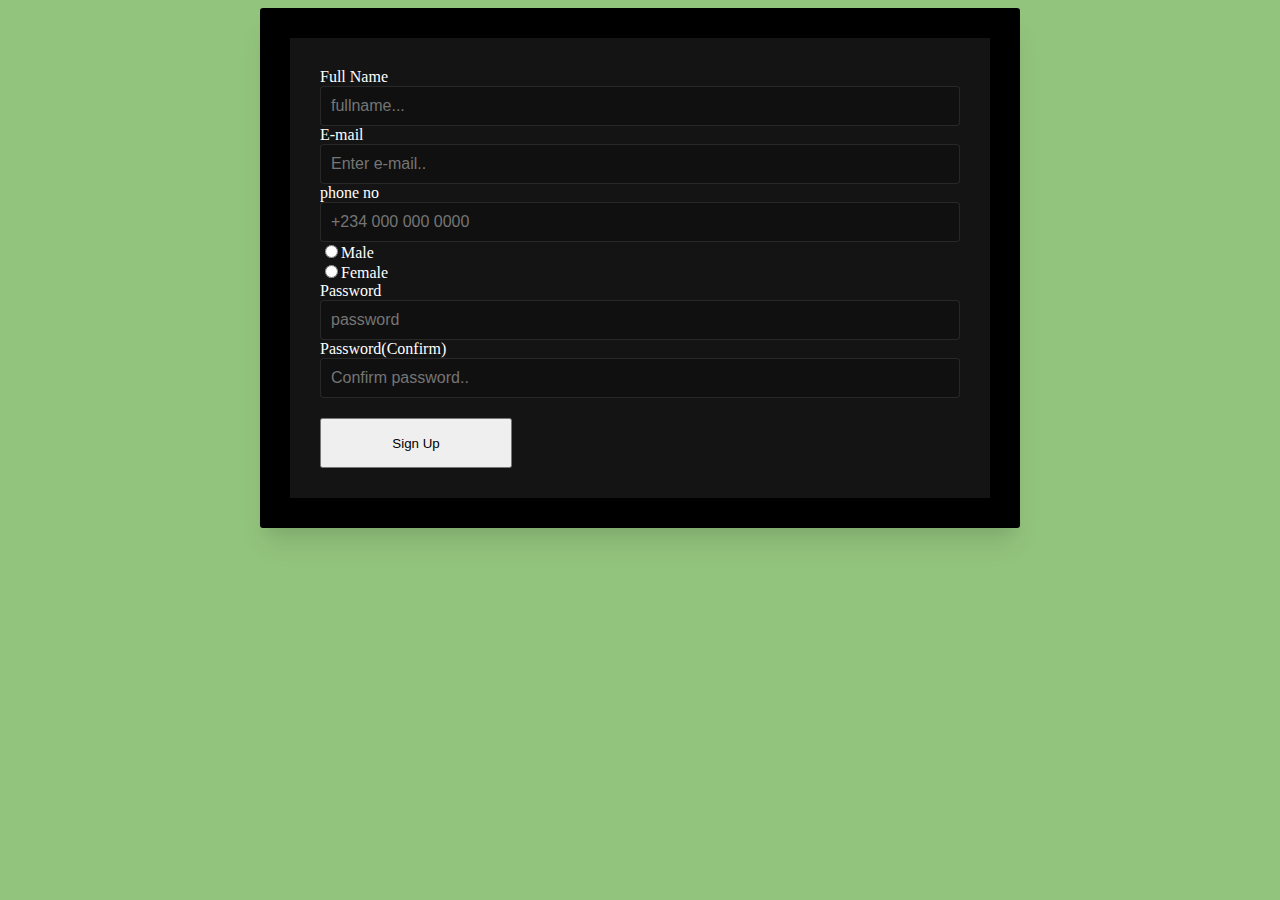
<file: signup.html>
<!DOCTYPE html>
<html>
    <head>
	    <meta name="viewport" contents="width=device=width, initial-scale=1.0">
	    <title>SignUp</title>
	    <link rel="stylesheet" type="text/css" href="signup.css">
    </head>
    <body>
	    <div class="all">
		    <form method="POST" class="form-body">
			    <label for="fullname">Full Name</label>
			    <input type="text" name="fullname" id="fullname" placeholder="fullname..." required>
			    <!--<label for="Username">Choose Username</label>
				    <input type="text" name="username" placeholder="Select Username..." required>-->
				    <label for="email">E-mail</label>
				    <input type="email" name="email" id="email" placeholder="Enter e-mail..">
				    <label for="phone">phone no</label>
				    <input type="tel" name="phone" id="phone"  placeholder="+234 000 000 0000" pattern="^(+234)\s[0-9]{3}\s[0-9]{3}\s[0-9]{3}">
				    <label><input type="radio" name="radio"  id="male" value="male">Male</label>
				    <label><input type="radio" name="radio" id="female" value="female">Female</label>
				    <label for="password">Password</label>
				    <input type="password" name="password1" id="password1" placeholder="password">
				    <label for="retypePass">Password(Confirm)</label>
				    <input type="password" name="password2" id="password2" placeholder="Confirm password..">
				    <input type="submit" value="Sign Up"  class="signbtn" href="#">
		    </form>
	    </div>
    </body>
</html>
</file>
<file: signup.css>
body {
    background-color: #93c47d;
}
div.all {
    max-width: 700px;
    margin-right:auto;
    margin-left:auto;
    /*margin-top: 10%;*/
    margin-bottom:10%;
    background-color: #000000;
    color: #fff;
    border-radius: 3px;
    padding: 30px;
    box-shadow: 0 20px 25px -5px rgba(0, 0, 0, 0.1), 0 10px 10px -5px rgba(0, 0, 0, 0.04);
}

.form-body {
    display: flex;
    flex-wrap: wrap;
    flex-direction: column;
    padding: 30px;
    background-color: rgb(20, 20, 20);
}

.form-body [type="text"],
.form-body [type="tel"],
.form-body [type="email"],
.form-body [type="password"] {
  padding: 10px;
  font-size: 16px;
  background: rgba(0, 0, 0, 0.2);
  border-radius: 4px;
  border: 1px solid rgba(255, 255, 255, 0.1);
  color: white;
}

.form-body [type="text"]::hover,
.form-body [type="tel"]::hover,
.form-bpdy [type="date"]::hover,
.form-body [type="email"]::hover,
.form-body [type="password"]::hover {
  color: rgba(0, 0, 0, 0.5);
}

input[type=submit]{
    width: 30%;
    margin-top: 20px;
    height: 50px;
}
</file>
